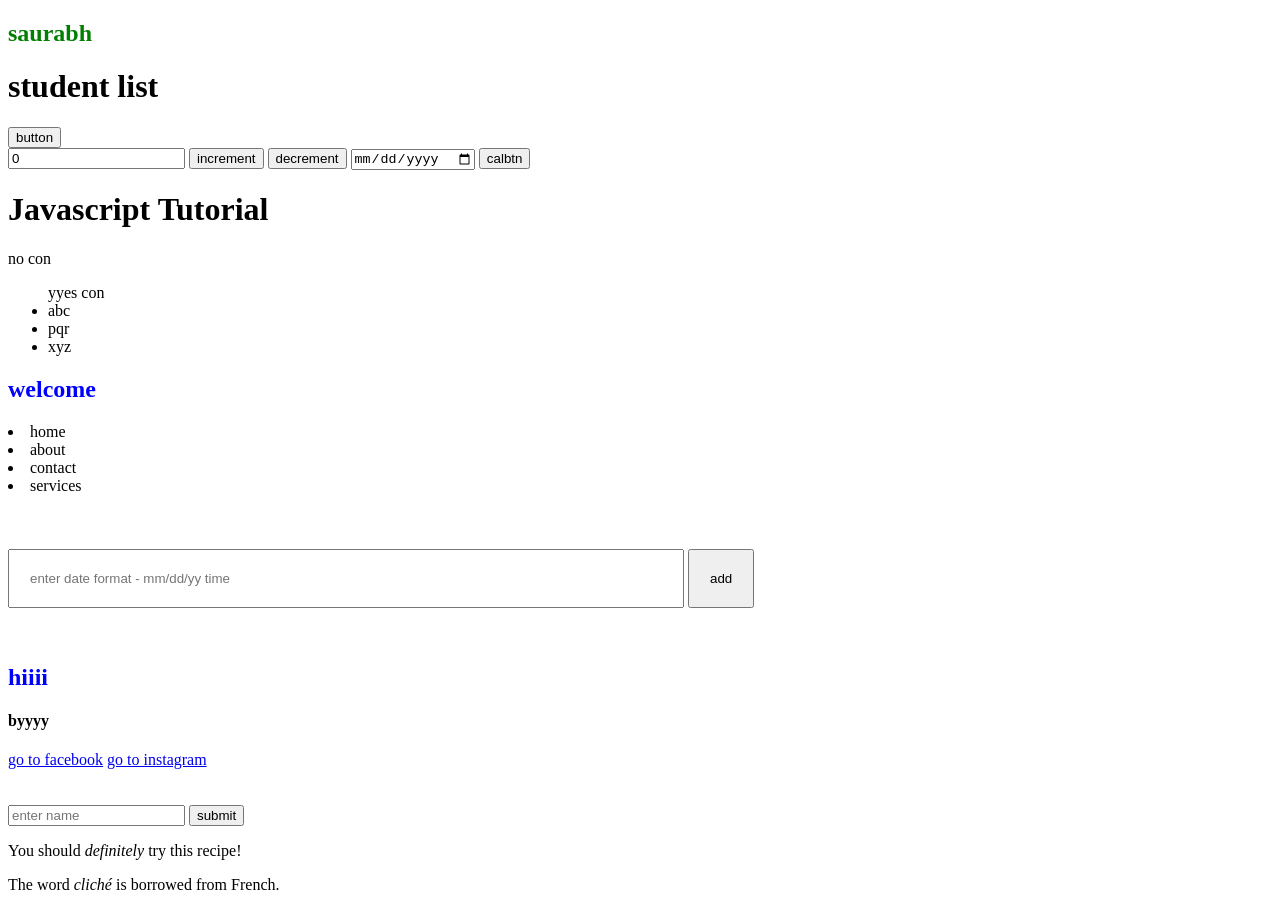
<file: index.html>
<!DOCTYPE html>
<html lang="en">

<head>
    <meta charset="UTF-8">
    <meta name="viewport" content="width=device-width, initial-scale=1.0">
    <title>Document</title>
    <link rel="stylesheet" href="sau.css">
</head>

<body>


<h2 id="sauh2" class="sauh2">saurabh</h2>


    <div class="whitebox">
        <div class="imgbox" draggable="true"></div>
    </div>
    <div class="whitebox"></div>
    <div class="whitebox"></div>
    <div class="whitebox"></div>

    <h1 id="studentList">student list</h1>
    <ul id="student"></ul>

    <div id="upperbtndiv">
        <div id="btnDiv">
            <button id="divBtn">button</button>
        </div>
    </div>

    <input type="number" id="mainval" value="0">
<!-- <h1 id="mainval">0</h1> -->
    <button id="increment">increment</button>
    <button id="decrement">decrement</button>
    
    
    <input type="date" id="cal">
    <button id="calbtn">calbtn</button>

    <h1>Javascript Tutorial</h1>

    <div class="divclass" id="divid">

        

    </div>
    <div class="container" id="container">
        <!-- <h2>shfkbfs</h2> -->
        <div class="no">no con</div>
        <ul class="yes">yyes con
            <li id="first">abc</li>
            <li class="pqr" id="pqr">pqr</li>
            <li id="last">xyz</li>
        </ul>

        <h2 id="welcome" class="welcome hi bye">welcome</h2>
        <li id="homee" class="home">home</li>
        <li id="abouttt" class="about">about</li>
        <li class="home">contact</li>
        <li id="ser">services</li>
    </div>
    <!-- <h1 class="container">new heading</h1> -->
    <br>
    <!-- <button type="button" id="mybtn" class="btn btn-primary">Your data</button>
    <button type="button" class="btn btn-secondary">fetch btn</button>
    <div id="content"></div> -->
    <br>
    <br>
    <div>
        <input style="padding: 20px; width: 50%;" type="text" id="songInput"
            placeholder="enter date format - mm/dd/yy time">
        <button style="padding: 20px;" id="btn">add</button>
    </div>
    <br>
    <!-- <img src="pic.png" id="img" alt=""> -->
    <br>
    <div class="con">
        <h2>hiiii</h2>
        <h4>byyyy</h4>
    </div>
    <a class="fb" href="//facebook.com">go to facebook</a>
    <a href="//instagram.com">go to instagram</a>
    <br>
    <br>
    <br>
    <form action="">
        <input type="text" placeholder="enter name">
        <button>submit</button>
    </form>


    <p>You should <em>definitely</em> try this recipe!</p>
    <p>The word <i>cliché</i> is borrowed from French.</p>

    <!-- <h1>student list</h1>
    <ul id="student"></ul> -->

    <!-- <script src="https://cdn.jsdelivr.net/npm/bootstrap@5.1.3/dist/js/bootstrap.bundle.min.js"
        integrity="sha384-ka7Sk0Gln4gmtz2MlQnikT1wXgYsOg+OMhuP+IlRH9sENBO0LRn5q+8nbTov4+1p"
        crossorigin="anonymous"></script>
    <script src="https://cdn.jsdelivr.net/npm/@popperjs/core@2.10.2/dist/umd/popper.min.js"
        integrity="sha384-7+zCNj/IqJ95wo16oMtfsKbZ9ccEh31eOz1HGyDuCQ6wgnyJNSYdrPa03rtR1zdB"
        crossorigin="anonymous"></script>
    <script src="https://cdn.jsdelivr.net/npm/bootstrap@5.1.3/dist/js/bootstrap.min.js"
        integrity="sha384-QJHtvGhmr9XOIpI6YVutG+2QOK9T+ZnN4kzFN1RtK3zEFEIsxhlmWl5/YESvpZ13"
        crossorigin="anonymous"></script> -->


    <script src="index.js"></script>
    <!-- <script src="index2.js"></script> -->
    <script src="interview.js"></script>
    <script src="AdvanceInterview.js"></script>
    <!-- <script src="finalpractice.js"></script> -->
    <!-- <script src="practise.js"></script> -->
    <script src="practiseDelete.js"></script>
</body>

</html>
</file>
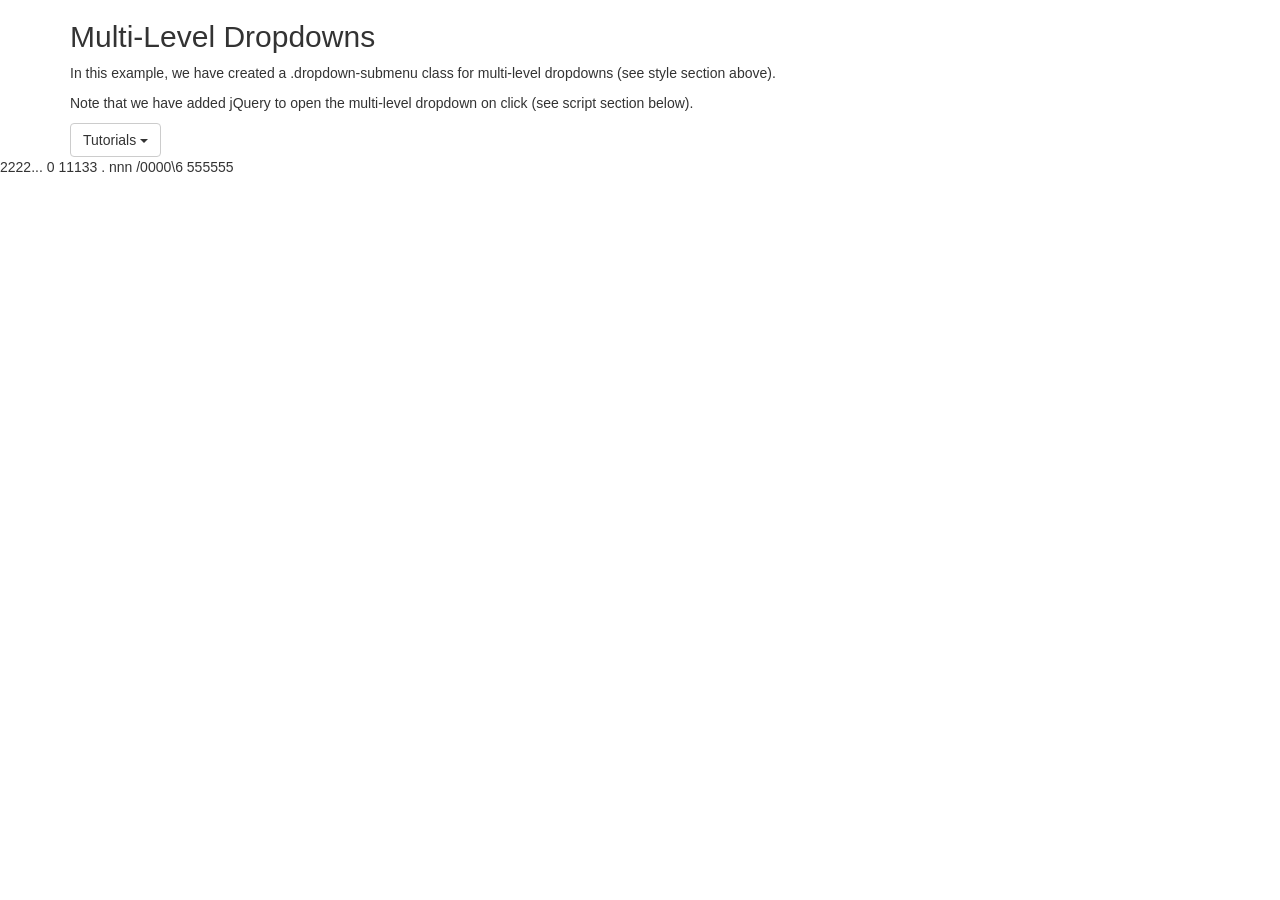
<file: submenu.html>
<!DOCTYPE html>
<html>
<head>
  <meta name="viewport" content="width=device-width, initial-scale=1">
  <link rel="stylesheet" href="https://maxcdn.bootstrapcdn.com/bootstrap/3.4.1/css/bootstrap.min.css">
  <script src="https://ajax.googleapis.com/ajax/libs/jquery/3.7.1/jquery.min.js"></script>
  <script src="https://maxcdn.bootstrapcdn.com/bootstrap/3.4.1/js/bootstrap.min.js"></script>
<style>
.dropdown-submenu {
  position: relative;
}

.dropdown-submenu .dropdown-menu {
  top: 0;
  left: 100%;
  margin-top: -1px;
}
</style>
</head>
<body>
   
<div class="container">
  <h2>Multi-Level Dropdowns</h2>
  <p>In this example, we have created a .dropdown-submenu class for multi-level dropdowns (see style section above).</p>
  <p>Note that we have added jQuery to open the multi-level dropdown on click (see script section below).</p>                                        
  <div class="dropdown">
    <button class="btn btn-default dropdown-toggle" type="button" data-toggle="dropdown">Tutorials
    <span class="caret"></span></button>
    <ul class="dropdown-menu">
      <li><a tabindex="-1" href="#">HTML</a></li>
      <li><a tabindex="-1" href="#">CSS</a></li>
      <li class="dropdown-submenu">
        <a class="test" tabindex="-1" href="#">New dropdown <span class="caret"></span></a>
        <ul class="dropdown-menu">
          <li><a tabindex="-1" href="#">2nd level dropdown</a></li>
          <li><a tabindex="-1" href="#">2nd level dropdown</a></li>
          <li class="dropdown-submenu">
            <a class="test" href="#">Another dropdown <span class="caret"></span></a>
            <ul class="dropdown-menu">
              <li><a href="#">3rd level dropdown</a></li>
              <li><a href="#">3rd level dropdown</a></li>
            </ul>
          </li>
        </ul>
      </li>
    </ul>
  </div>
</div>


<script>
$(document).ready(function(){
  $('.dropdown-submenu a.test').on("click", function(e){
    $(this).next('ul').toggle();
    e.stopPropagation();
    e.preventDefault();
  });
});
</script>

</body>
</html>






































2222...
0
              11133
              . nnn                        






/0000\6                                           555555
</file>
<file: sau.css>
.sauh2{
    color: red;
}
#sauh2{
    color: green;
}
h2{
    color: blue;
}


/* @media (max-width: 768px) {
  body { font-size: 104px; }
}

@media (min-width: 768px) {
  body { font-size: 104px; }
} */


/* @media (min-width: 368px) and (max-width:700px) {
  body { font-size: 104px; }
} */
</file>
